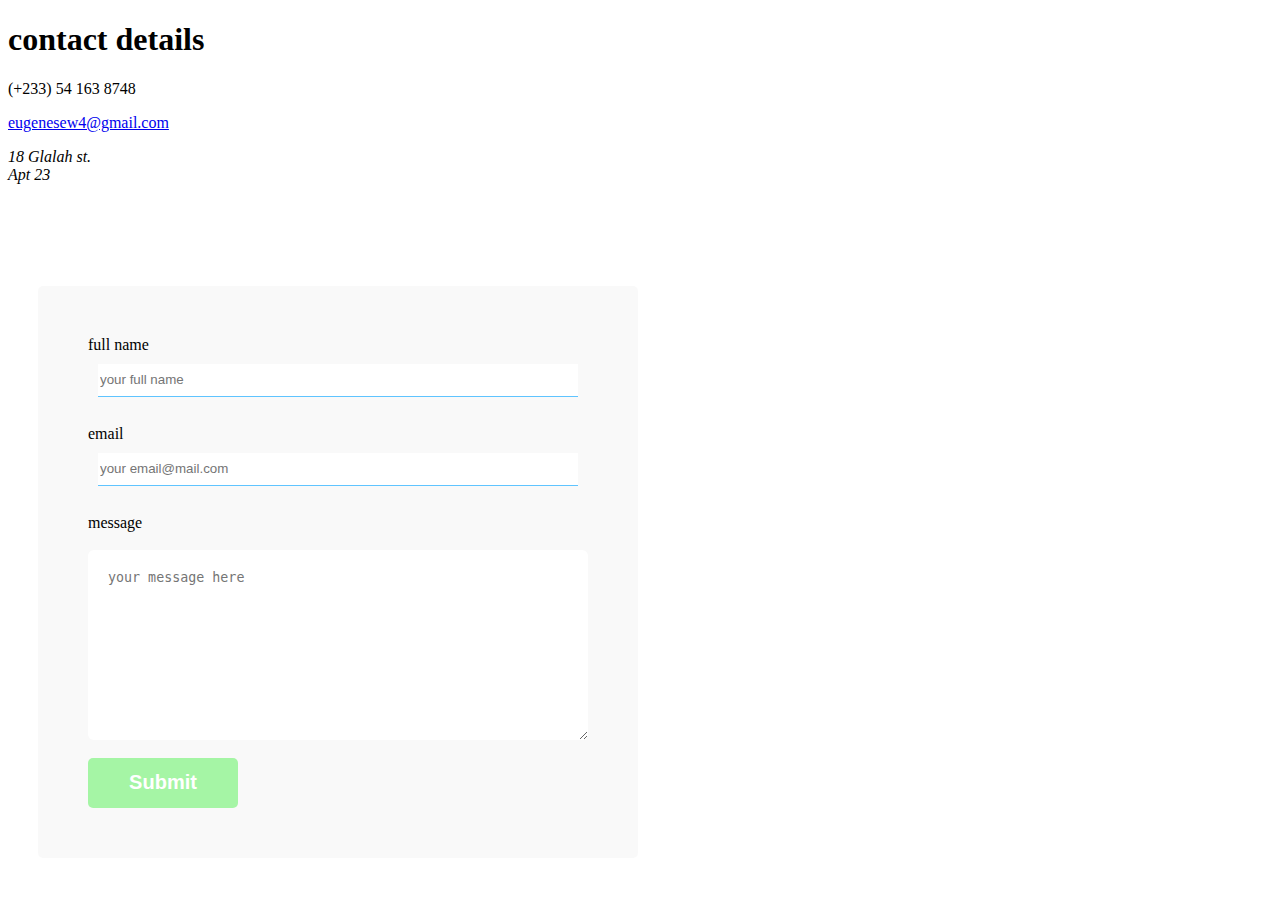
<file: contact.html>
<!DOCTYPE html>
<html lang="en">
  <head>
    <meta charset="UTF-8" />
    <meta http-equiv="X-UA-Compatible" content="IE=edge" />
    <meta name="viewport" content="width=device-width, initial-scale=1.0" />
    <title>contact</title>
    <style>
      form {
        width: 500px;
        background-color: rgba(194, 194, 194, 0.096);
        display: flex;
        flex-direction: column;
        padding: 50px 50px;
        border-radius: 5px;
        margin: 30px;
      }

      form > input {
        border: none;
        background: transparent;
        border-bottom: 1px solid rgb(95, 196, 255);
        margin: 10px;
        height: 30px;
        background-color: #fff;
      }
      form > textarea {
        border: none;
        background: rgb(255, 255, 255);
        border: none;
        border-radius: 6px;
        padding: 20px;
      }

      form > button {
        width: 150px;
        height: 50px;
        background-color: rgb(165, 245, 165);
        color: white;
        border-radius: 5px;
        border: none;
        font-size: 20px;
        font-weight: bolder;
        cursor: pointer;
      }
    </style>
  </head>
  <body>
    <h1>contact details</h1>
    <p>(+233) 54 163 8748</p>
    <p><a href="mailto:eugenesew4@gmail.com"> eugenesew4@gmail.com </a></p>
    <address>
      18 Glalah st. <br />
      Apt 23
    </address>
    <br /><br /><br /><br />
    <!-- forms -->
    <form action="" method="POST">
      <label for="name">full name </label>
      <input type="text" name="name" id="" placeholder="your full name" />
      <br />
      <label for="">email </label>
      <input type="email" name="" id="" placeholder="your email@mail.com" />
      <br />
      <label for="">message </label>
      <br />
      <textarea
        name=""
        id=""
        cols="30"
        rows="10"
        placeholder="your message here"
      ></textarea>
      <br />
      <button type="submit">Submit</button>
    </form>
  </body>
</html>
</file>
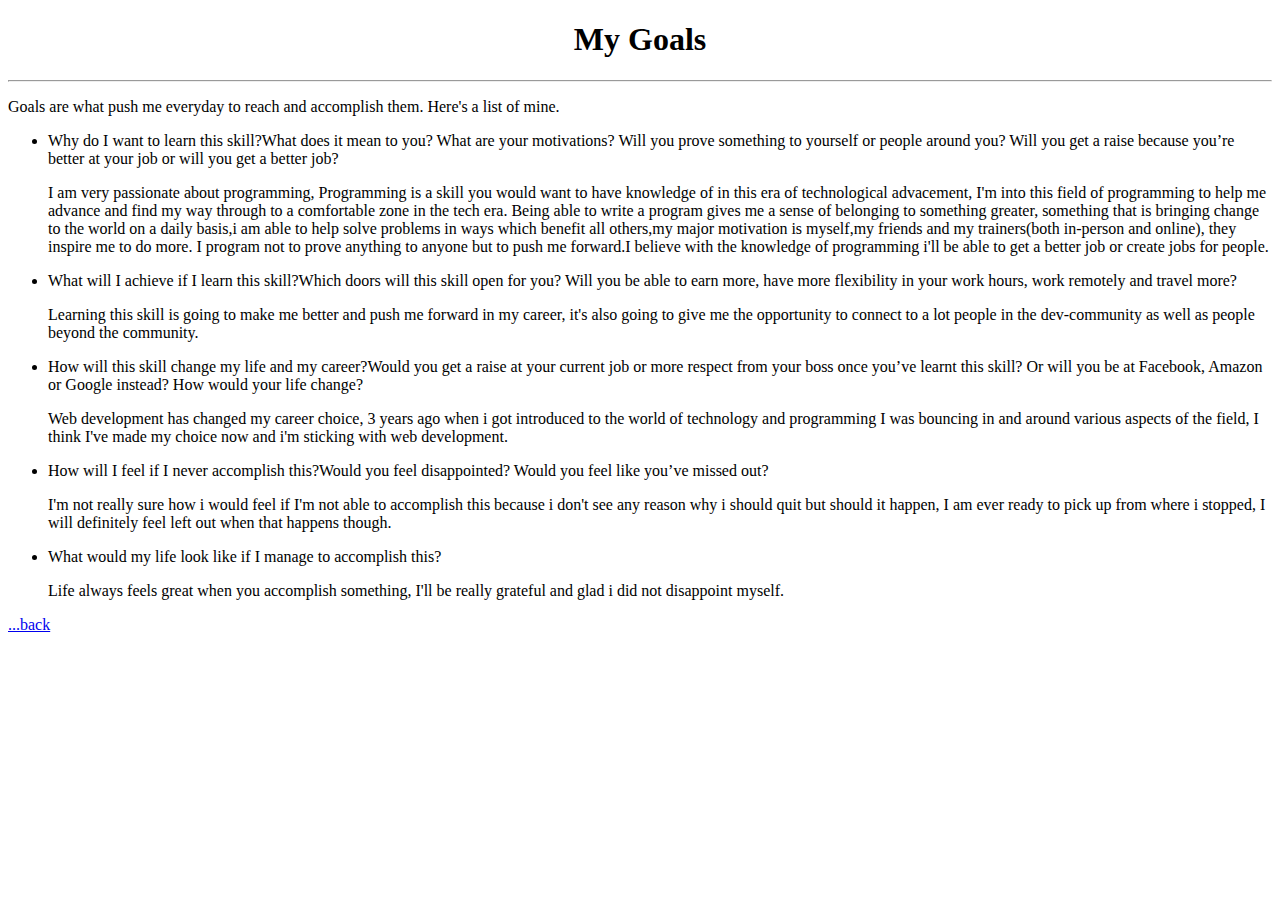
<file: goals.html>
<!DOCTYPE html>
<html lang="en">
  <head>
    <meta charset="UTF-8" />
    <meta http-equiv="X-UA-Compatible" content="IE=edge" />
    <meta name="viewport" content="width=device-width, initial-scale=1.0" />
    <title>My Goals</title>
  </head>
  <body>
    <center><h1>My Goals</h1></center>
    <hr />
    <p>
        Goals are what push me everyday to reach and accomplish them. Here's a list of mine.

        <ul>
            <li>Why do I want to learn this skill?What does it mean to you? What are your motivations? Will you prove something to yourself or people around you? Will you get a raise because you’re better at your job or will you get a better job?
                <p>
                    I am very passionate about programming, Programming is a skill you would want to have knowledge of in this era of technological advacement, I'm into this field of programming to help me advance and find my way through to a comfortable zone in the tech era. Being able to write a program gives me a sense of belonging to something greater, something that is bringing change to the world on a daily basis,i am able to help solve problems in ways which benefit all others,my major motivation is myself,my friends and my trainers(both in-person and online), they inspire me to do more. I program not to prove anything to anyone but to push me forward.I believe with the knowledge of programming i'll be able to get a better job or create jobs for people.  
            </p></li>

            <li>What will I achieve if I learn this skill?Which doors will this skill open for you? Will you be able to earn more, have more flexibility in your
                work hours, work remotely and travel more? <p>
                    Learning this skill is going to make me better and push me forward in my career, it's also going to give me the opportunity to connect to a lot people in the dev-community as well as people beyond the community. 

                </p> </li>
            <li>How will this skill change my life and my career?Would you get a raise at your current job or more respect from your boss once you’ve learnt this skill? Or will you be at Facebook, Amazon or Google instead? How would your life change? <p>
                Web development has changed my career choice, 3 years ago when i got introduced to the world of technology and programming I was bouncing in and around various aspects of the field, I think I've made my choice now and i'm sticking with web development.
            </p></li>
            <li>How will I feel if I never accomplish this?Would you feel disappointed? Would you feel like you’ve missed out? <p>
                I'm not really sure how i would feel if I'm not able to accomplish this because i don't see any reason why i should quit but should it happen, I am ever ready to pick up from where i stopped, I will definitely feel left out when that happens though.
            </p></li>
            <li> What would my life look like if I manage to accomplish this? <p>
                Life always feels great when you accomplish something, I'll be really grateful and glad i did not disappoint myself.
            </p> </li>
          
        </ul>
    </p>
    <a href="./index.html"> ...back</a>
  </body>
</html>
</file>
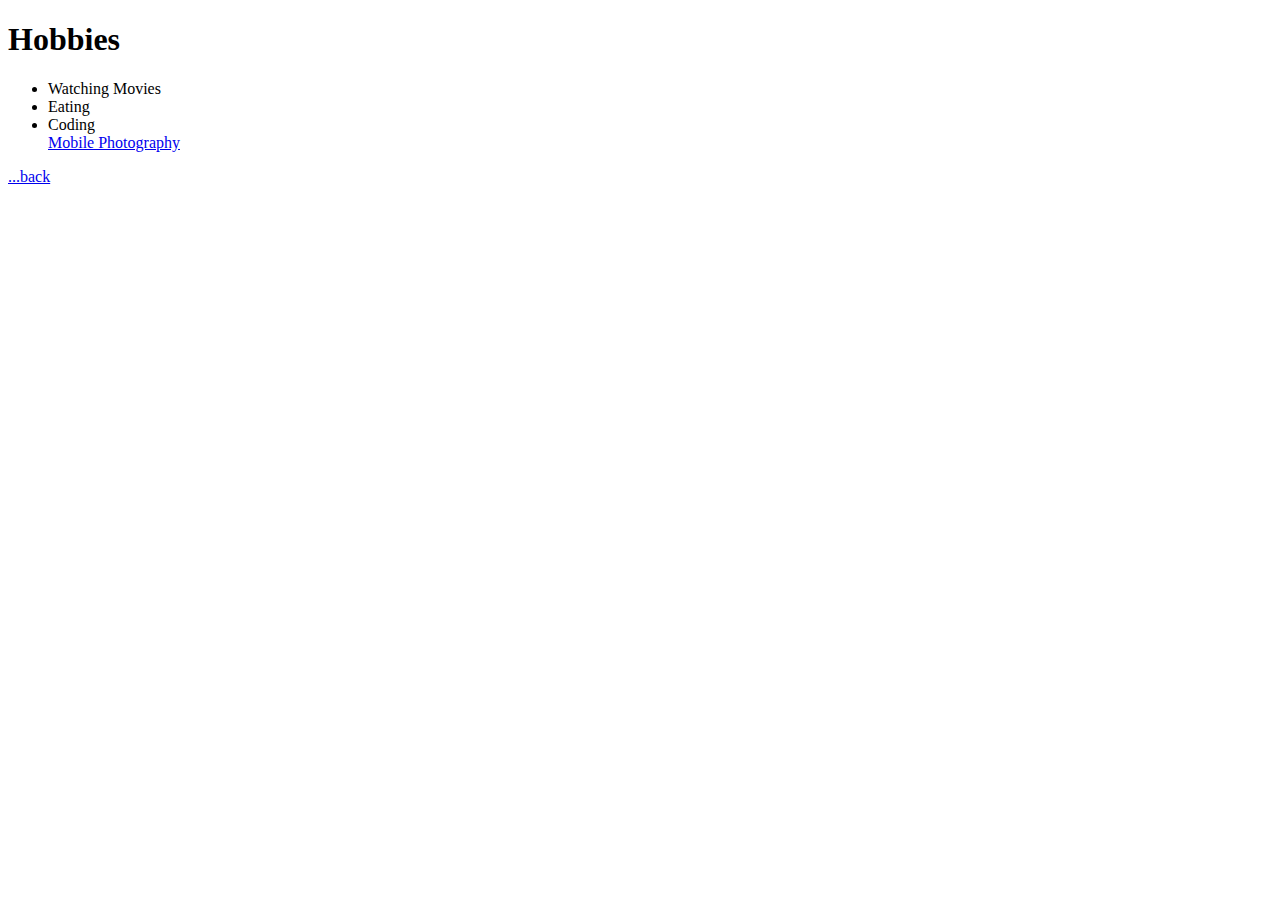
<file: hobbies.html>
<!DOCTYPE html>
<html lang="en">
  <head>
    <meta charset="UTF-8" />
    <meta http-equiv="X-UA-Compatible" content="IE=edge" />
    <meta name="viewport" content="width=device-width, initial-scale=1.0" />
    <title>Hobbies</title>
  </head>
  <body>
    <h1>Hobbies</h1>
    <ul>
      <li>Watching Movies</li>
      <li>Eating</li>
      <li>Coding</li>
      <a href="https://unsplash.com/t/nature">Mobile Photography</a>
    </ul>

    <a href="./index.html"> ...back</a>
  </body>
</html>
</file>
